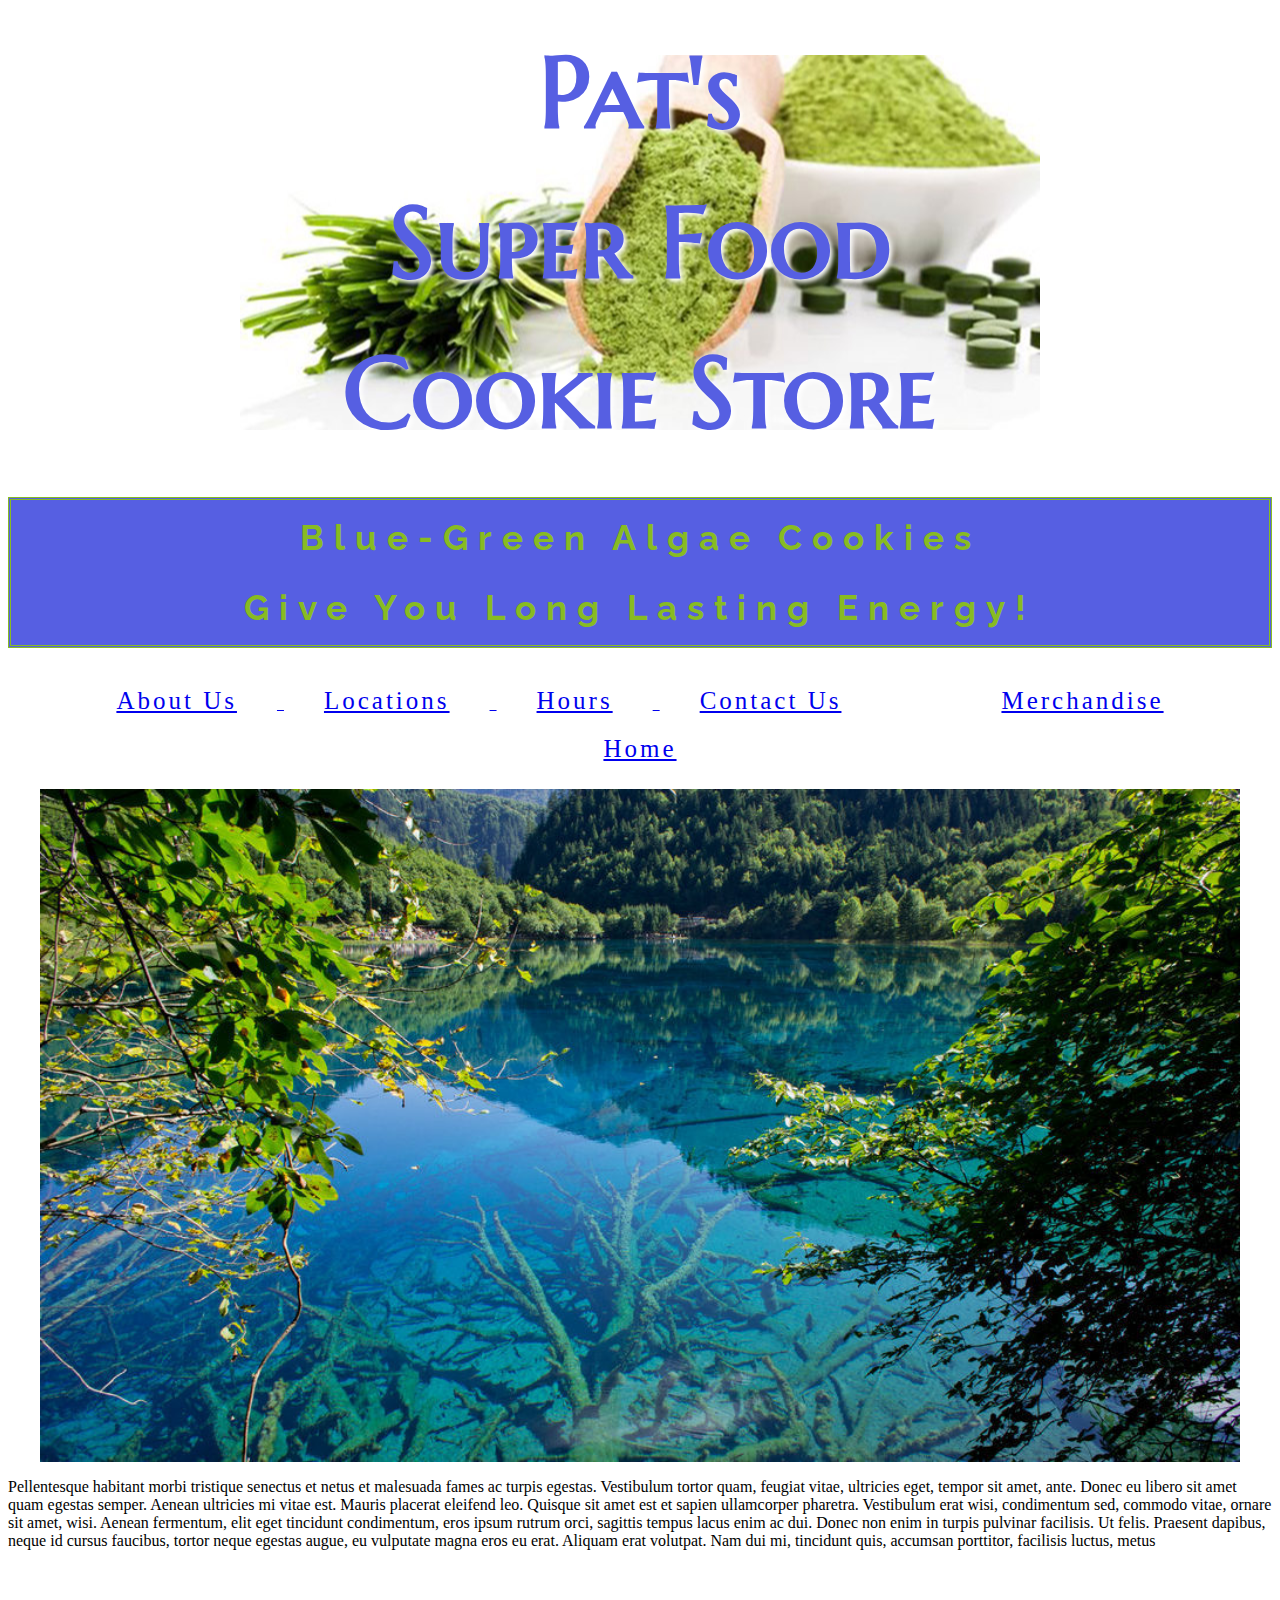
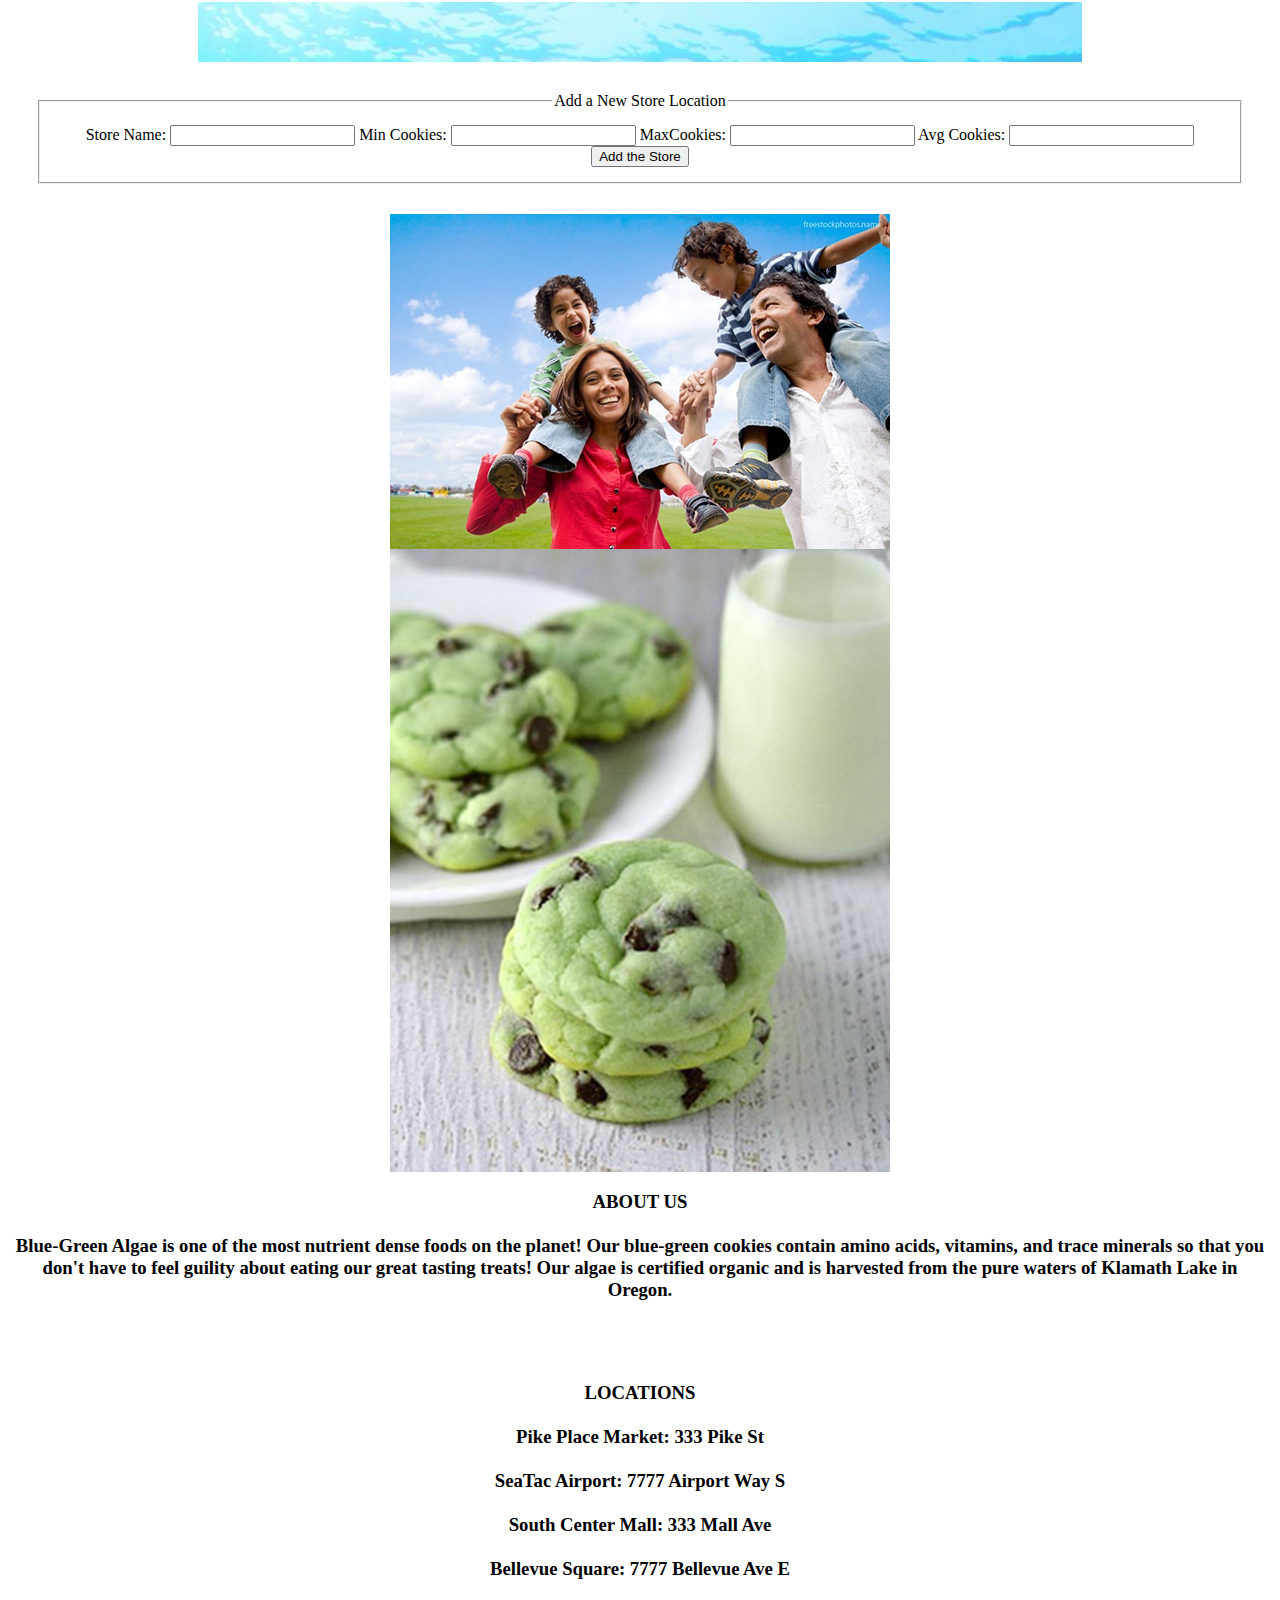
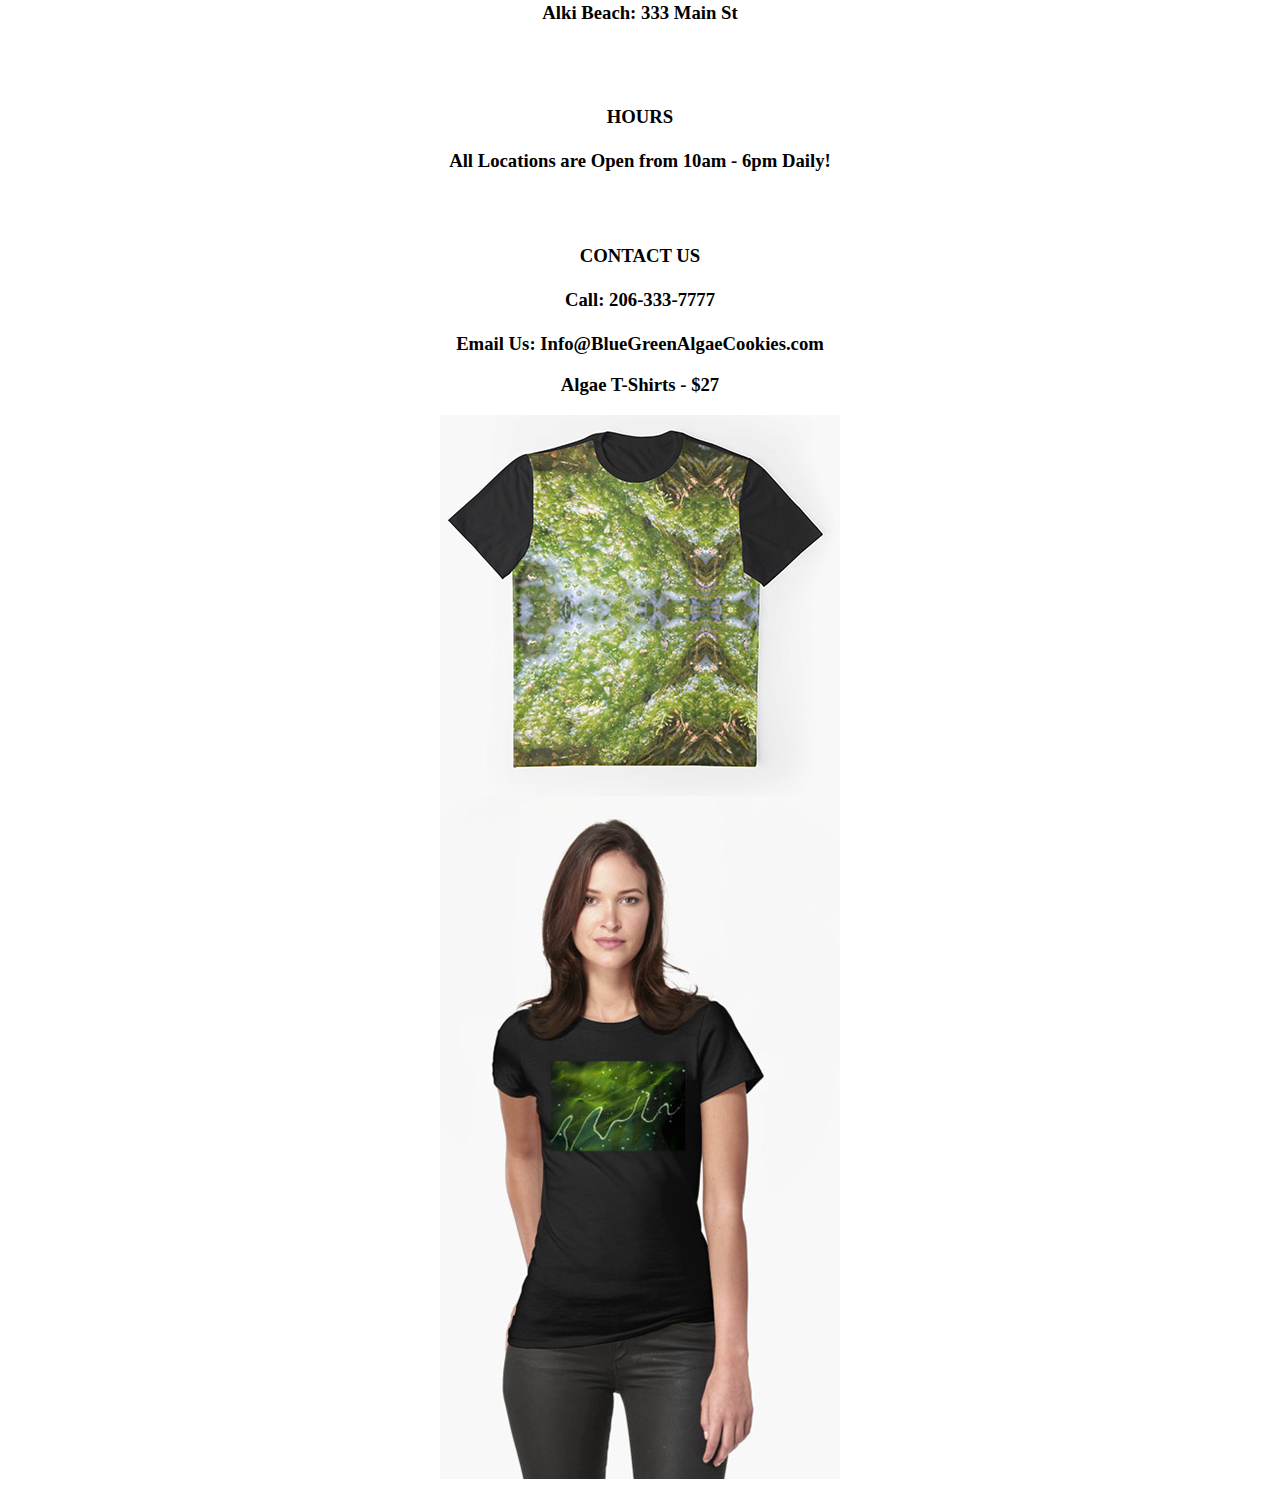
<file: index.html>
<!DOCTYPE html>
<html>
<head>
  <meta charset="utf-8">
  <div class="top">
    <title>Pat's Algae Super Food Cookie Store</title>
    <!-- <img id="image" src="algae.jpg"/> -->
    <link rel="stylesheet" type="text/css" href="style.css">
    <link rel="stylesheet" type="text/css" href="tablestyle.css">
    <link href="https://fonts.googleapis.com/css?family=Jura:300,400|Marcellus+SC|Raleway:200i,300" rel="stylesheet">
  </head>

  <body>
    <div class="title">
      <header>
        <h1 class="brand-name"><strong>Pat's</strong><br></br>Super Food<br></br>Cookie Store</h1>
        <h2 id="quote">Blue-Green Algae Cookies<br></br>Give You Long Lasting Energy!</h2>
        <nav>
          <ul>
            <li><a href="#about_us">About Us</li>
            <li><a href="#locations">Locations</li>
            <li><a href="#hours">Hours</li>
            <li><a href="#contact">Contact Us<li>
            <li><a href="#merch">Merchandise</li>
            <li><a href="#">Home</li>
            </ul>
          </nav>
        </header>
        <a href="sales.html>"></a>
        <!--Added and image here-->
        <img id="image" src="Assets/algae_image.jpg" width="95%"/>
      <div>
        <p>Pellentesque habitant morbi tristique senectus et netus et malesuada fames ac turpis egestas. Vestibulum tortor quam, feugiat vitae, ultricies eget, tempor sit amet, ante. Donec eu libero sit amet quam egestas semper. Aenean ultricies mi vitae est. Mauris placerat eleifend leo. Quisque sit amet est et sapien ullamcorper pharetra. Vestibulum erat wisi, condimentum sed, commodo vitae, ornare sit amet, wisi. Aenean fermentum, elit eget tincidunt condimentum, eros ipsum rutrum orci, sagittis tempus lacus enim ac dui. Donec non enim in turpis pulvinar facilisis. Ut felis. Praesent dapibus, neque id cursus faucibus, tortor neque egestas augue, eu vulputate magna eros eu erat. Aliquam erat volutpat. Nam dui mi, tincidunt quis, accumsan porttitor, facilisis luctus, metus</p><br></br>
      <!--Add real text later-->
    </div>
    <div>
        <section>
          <table id="storeTable">
          </table>
          <form id="form-data">
          <fieldset>
            <legend>Add a New Store Location</legend>
              <div>
                <!-- Make a Block Level El -->
                <label for="storeName">Store Name:</label>
                <input type="text" name="storeName" required>

                <!-- Make everything else inline-block -->
                <label for="min">Min Cookies:</label>
                <input type="number" name="min" min="0" required>

                <label for="max">MaxCookies:</label>
                <input type="number" name="max" min="0" required>

                <label for="avgSale">Avg Cookies:</label>
                <input type="number" name="avgSale" min="0" required>

                <!-- <input type="submit" value="Add the Store"> -->
                <!-- <label for="button"> -->
                <button id=type="submit">Add the Store</button>
              </div>
          </fieldset>
        </form>
        </section>
        </div class="images">
          <img id="image" src="Assets/happyfamily.jpg"/>
          <!-- <img id="image" src="Algae.jpg"/> -->
          <img id="image" src="Assets/AlagaeCookies.jpg"/>
        <div>

      <div class="data">

      </div>
      <script type="text/javascript" src="app.js"></script>
    </body>
    <section class="info">
      <h3 id="about_us"><strong>ABOUT US</strong><br></br>Blue-Green Algae is one of the most nutrient dense foods on the planet!  Our blue-green cookies contain amino acids, vitamins, and trace minerals so that you don't have to feel guility about eating our great tasting treats!  Our algae is certified organic and is harvested from the pure waters of Klamath Lake in Oregon.<h3><br></br>
      <h3 id="locations"><strong>LOCATIONS</strong><br></br>Pike Place Market: 333 Pike St<br></br>SeaTac Airport: 7777 Airport Way S<br></br>South Center Mall: 333 Mall Ave<br></br>Bellevue Square: 7777 Bellevue Ave E<br></br>Alki Beach: 333 Main St<h3><br></br>
      <h3 id="hours"><strong>HOURS</strong><br></br>All Locations are Open from 10am - 6pm Daily!</h3><br></br>
      <h3 id="contact"><strong>CONTACT US</strong><br></br>Call: 206-333-7777<br></br>Email Us: Info@BlueGreenAlgaeCookies.com</h3>
      <h3 id="merch"><strong>Algae T-Shirts - $27</strong></h3>
        <div class="tees">
          <img id="image" src="Assets/superalgaetee.jpg"/>
          <img id="image" src="Assets/algaeteewomen.jpg"/>
        </div>
    </section>
    </html>
</file>
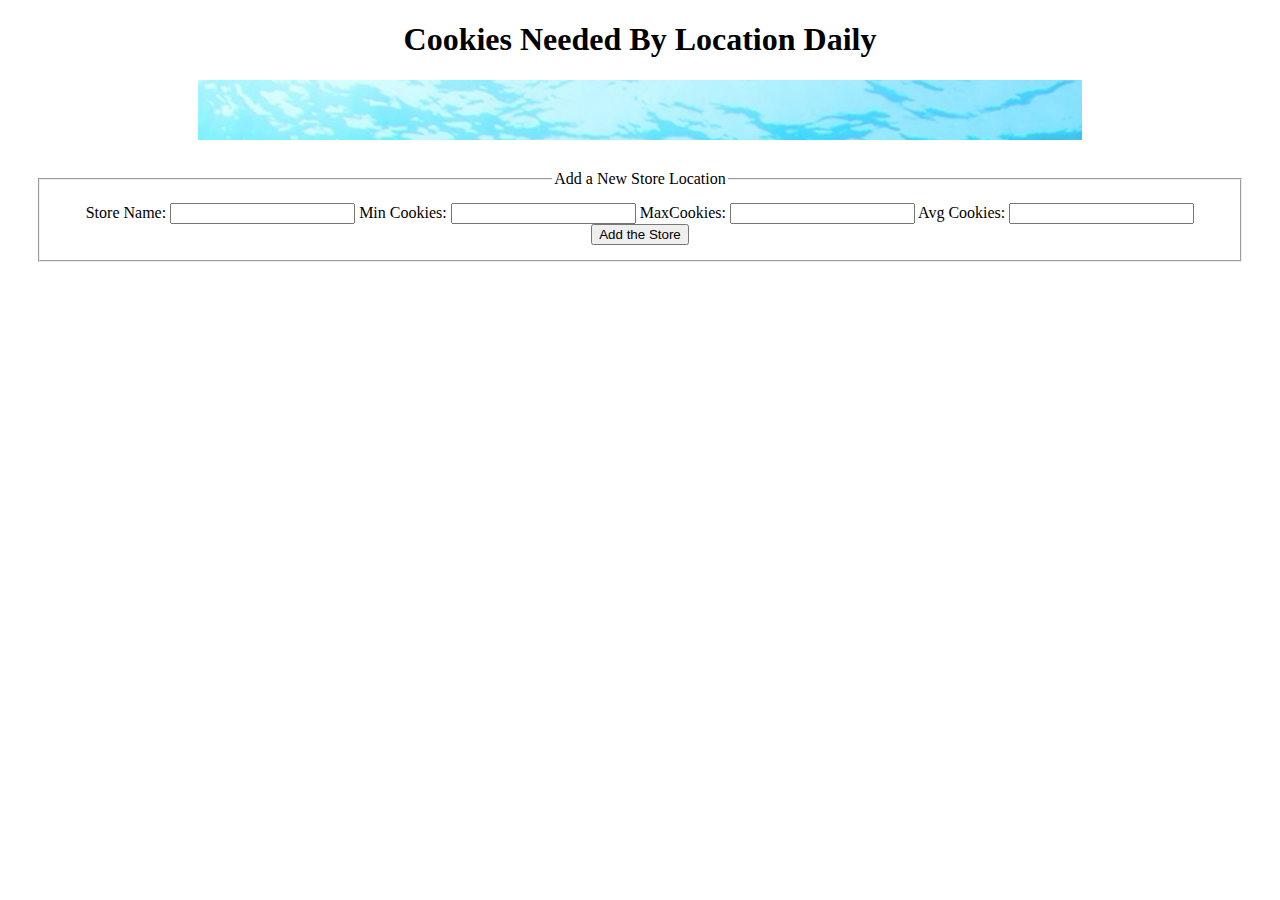
<file: sales.html>
<!DOCTYPE html>
<html>
  <head>
    <title>Daily Sales Projections</title>
    <link rel="stylesheet" type="text/css" href="tablestyle.css">
    <!-- <link rel="stylesheet" type="text/css" href="css/style.css"> -->
    <!-- <link rel="stylesheet" type="text/css" href="css/sales.css"> -->
    <link href="https://fonts.googleapis.com/css?family=Jura:300,400|Marcellus+SC|Raleway:200i,300" rel="stylesheet">
  </head>


  <body>
    <div class="title">
      <header>
        <h1>Cookies Needed By Location Daily</h1>
      </header>
        <div class="centered">
          <a href="index.html"><a/>
          <!-- <section> -->
            <table id="storeTable"></table>

            <form id="newStore" action="" method="get">
                <fieldset>
                  <legend>Add a New Store Location</legend>
                    <div>
                      <!-- Make a Block Level El -->
                      <label for="storeName">Store Name:</label>
                      <input type="text" name="storeName" required>

                      <!-- Make everything else inline-block -->
                      <label for="min">Min Cookies:</label>
                      <input type="number" name="min" min="0" required>

                      <label for="max">MaxCookies:</label>
                      <input type="number" name="max" min="0" required>

                      <label for="avgSale">Avg Cookies:</label>
                      <input type="number" name="avgSale" min="0" required>

                      <!-- <input type="submit" value="Add the Store"> -->
                      <button type="submit">Add the Store</button>
                    </div>
                <!-- <input type="text" id="storeName" placeholder="Store Name">
                <input type="text" id="min" placeholder="Minimum">
                <input type="text" id="max" placeholder="Maximum">
                <input type="text" id="avgSale" placeholder="Average">
                <button type="submit">Submit</button> -->

              </fieldset>
            </form>

          <!-- </section> -->

        </div>

    <script type="text/javascript" src="app.js"></script>
  </body>
</html>
</file>
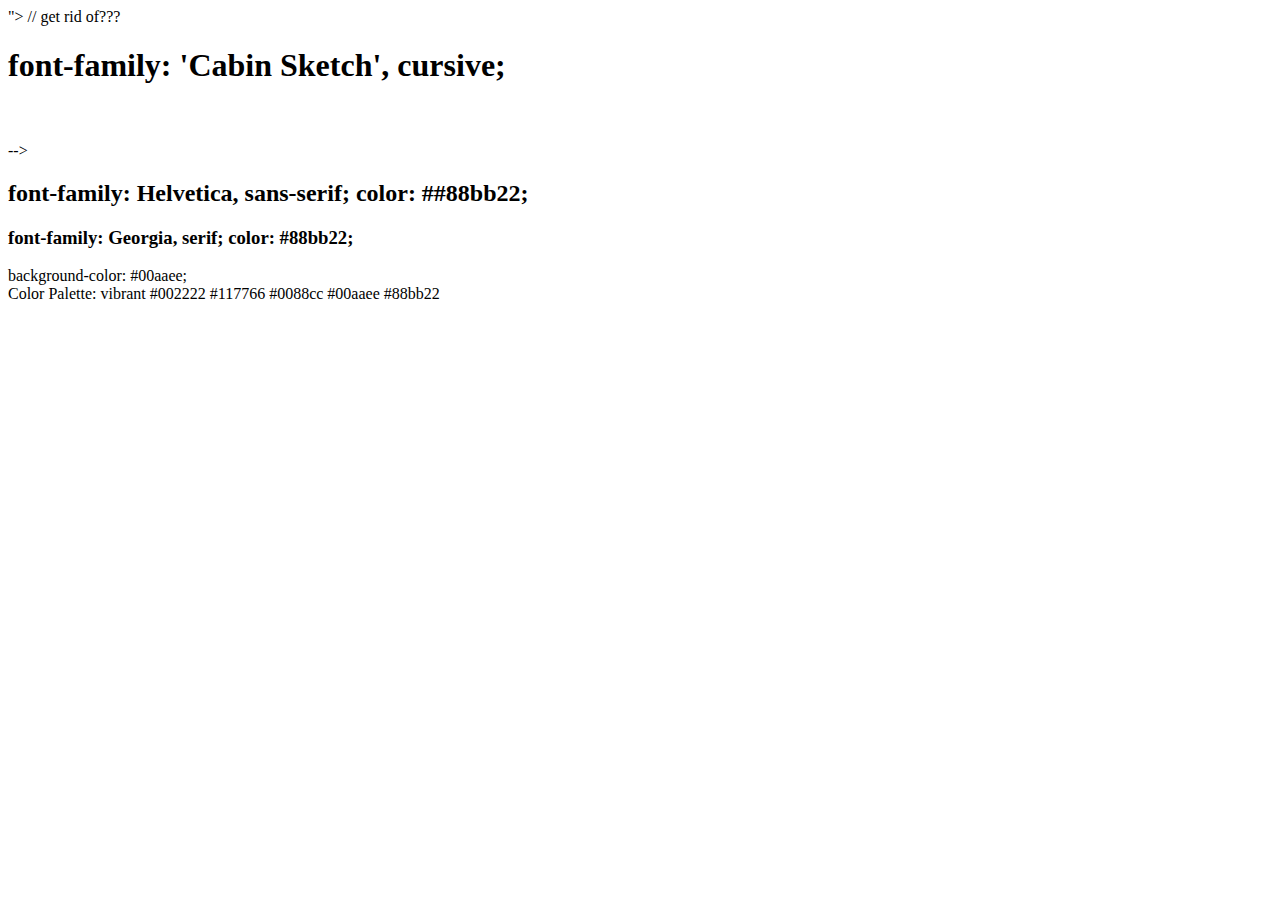
<file: styleguide.html>
<!DOCTYPE html>
<head>

  <head>
    <link href="style.css" type="text/css" rel "stylesheet/>">
    <!-- <link href="https://fonts.googleapis.com/css?family=Cabin+Sketch|Rock+Salt" rel="stylesheet"> -->
    <!-- <link href="https://fonts.googleapis.com/css?family=Rock+Salt" rel="stylesheet">
    <link href="https://fonts.googleapis.com/css?family=Maven+Pro" rel="stylesheet"> -->
    <link href="https://fonts.googleapis.com/css?family=Architects+Daughter" rel="stylesheet"> // get rid of???
    <link href="https://fonts.google.com/specimen/Orbitron" rel="stylesheet">
    <link href="https://fonts.googleapis.com/css?family=Raleway" rel="stylesheet">
    <title>Style Guide</title>
  </head>


  <body>
    <h1>font-family: 'Cabin Sketch', cursive;</h1>
<!--moss green--></h1><br>
    <!-- <h1>font-family: 'Maven Pro', sans-serif; color: #117766;<!--moss green--></h1><br> -->

    <h2>font-family: Helvetica, sans-serif; color: ##88bb22;<!--bright green--></h2>

    <h3>font-family: Georgia, serif; color: #88bb22;<!--bright green--></h3>
      <li>background-color: #00aaee;</li>


  </body>
</html>


<!--Use these colors from referenced image of lake with algae-->
Color Palette: vibrant

#002222
#117766
#0088cc
#00aaee
#88bb22
</file>
<file: style.css>
body {
  background-color: white;
}

h1 {
  text-align: center;
  color: #117766;
  text-shadow: 3px 3px 5px white;
  /*font-family: 'Maven Pro', sans-serif;*/
  font-family: 'Orbitron', sans-serif;
  margin-top: 55px;
  font-size: 55px;
  line-height: 40px;
  background-image: url(Assets/Algaelg.jpg);
  background-repeat: no-repeat;
  background-position: center;

}
nav li {
  display: inline-block;
  padding: 10px 40px;
  font-size: 25px;
  font-kerning: 10px;
}

h2 {
  color: #88bb22;
  font-family: Helvetica, sans-serif;
}

.brand-name {
  font-family: 'Marcellus SC', serif;
  font-size: 100px;
  letter-spacing: 215x;
  color: #565fe2;
  line-height: 75px;
}

#quote {
  color: #88bb22;
  font-family: 'Raleway', sans-serif;
  text-align: center;
  font-size: 35px;
  line-height: 35px;
  background-color: #565fe2;
  border-style: double;
  /*background-color: #63ccf9;*/
  /*background-blend-mode: soft-light;*/
  margin-top: 10px;
  padding-top: 20px;
  padding-bottom: 20px;
  padding-left: 5%;
  padding-right: 5%;
}

.data {

}
div h2 {
  letter-spacing: 10px;
  text-align: center;
  /*font-size: ;*/
  /*display: table-cell;*/*/
}

ul {
  font-kerning: 15px;
  text-align: center;
  list-style-type: none;
  letter-spacing: 3px;
  padding-left: 0;
  display: block;
}

#image {
  display: block;
  margin: 0 auto;
}


#title {
  background-color: #00aaee;
}
li {

}

}
h3 {
  color: #;
  font-family: Georgia, sans-serif;
  background-color: #00aaee;
}


.class {
    background-color: #00aaee;
    margin-top: 10px;
    opacity: .7;
}
title {
  background-image: url(algae.jpg);
}

}

p {
  /*color: ;
  font-size: ;
  font-family: ;*/
  margin-left: 150px;
  margin-right: 150px;
}

legend {
  margin: 0 auto;
  display: block;
}

legend div {
  display: inline-block;
}

div .images {
  display: block;
  margin-bottom: 10px;
}

images {
  float: left;;
}

.info {
  text-align: center;
}

/*
Color Palette Image

#112222
#225555
#116699
#3388aa
#779944 dull

#002222
#117766
#0088cc
#00aaee
#88bb22 vibrant*/
</file>
<file: tablestyle.css>
.centered {
  /*centered: table;*/
  max-width: 100%;
}
h1 {
  text-align: center;
}
table {
  /*centers the table!!!*/
  margin: 0 auto;
  font-family: sans-serif;
  width: 70%;
  /*border: 2px double black;*/
  align-content: center;
  padding-left: 20px;
  padding-right: 40px;
  padding-bottom: 40px;
  padding-top: 20px;
  border-spacing: 5px;
  background-color: #b3b3b3;
  table-layout: center;
  background-image: url(Assets/spirulina-water.jpg);
  /*background-size: cover;*/
  opacity: .75;
}

fieldset {
  margin: 30px;
  padding: 15px;
  display: block;
  max-width: 100%;
  text-align: center;
}

legend {
  display: block;
}

legend div {
  text-align: center;
}

td {
  text-align: center;
  border: 2px solid;
  padding: 10px;
  text-emphasis: bold;
  /*want to make only column header bold*/
}

th {
  border: 30px;
  padding-top: 30px;
}

tr {
  text-align: center;
  padding-top: 15px;
  border: 2px black;
}
</file>
